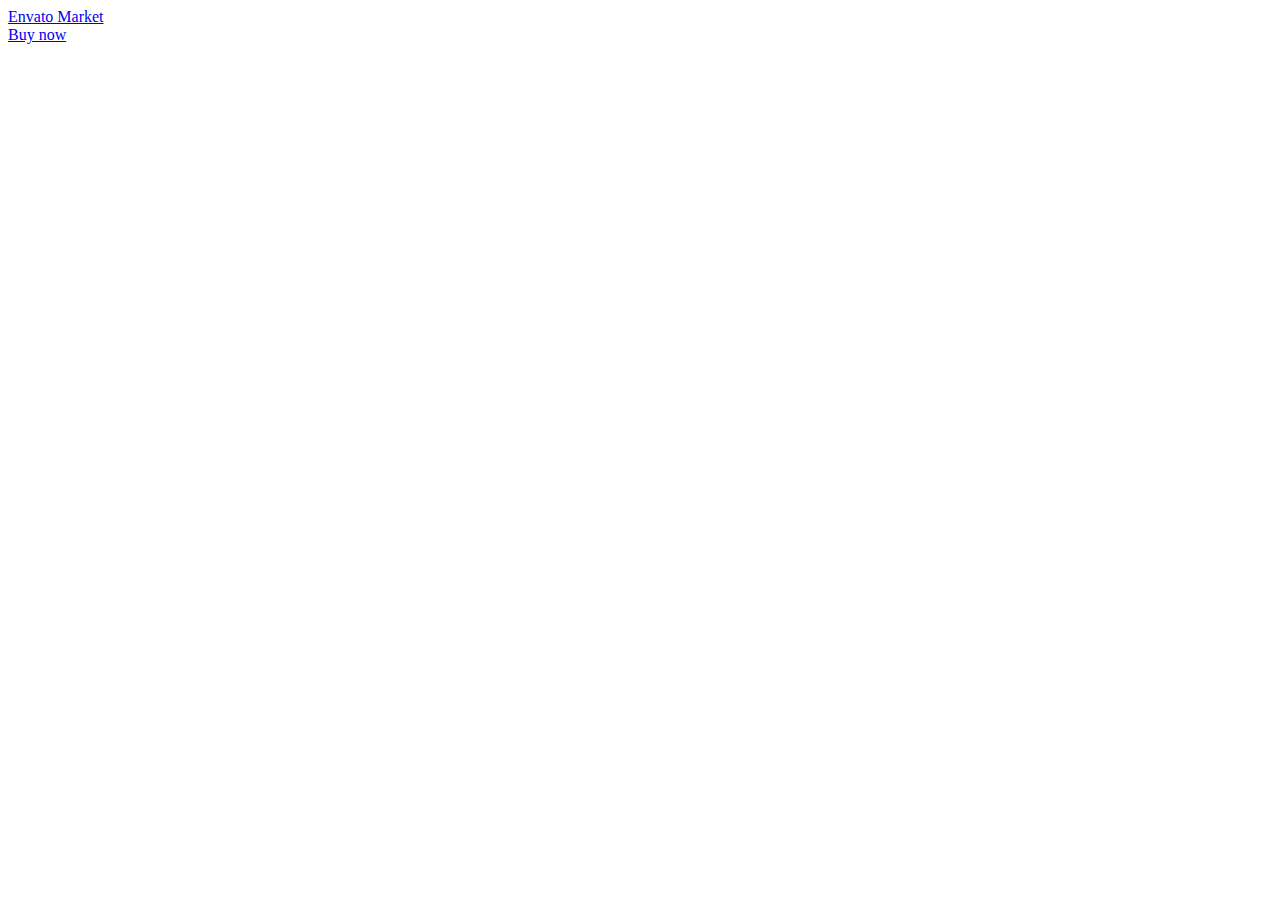
<file: Images p1/Waggy Tails - Responsive HTML Template Preview - ThemeForest.html>
<!doctype html>
<html lang="en" class="no-js">
  <head>
    <meta charset="utf-8">
    <link rel="dns-prefetch" href="//s3.envato.com" />
<link rel="preload" href="https://public-assets.envato-static.com/assets/generated_sprites/logos-6f8a015ab6d9602102f6c4dde38bf1a128f2647f20b76023c4793c2d3d86e57c.png" as="image" />
<link rel="preload" href="https://public-assets.envato-static.com/assets/generated_sprites/common-14f8bc60470b39265fe5c01e92035209bd04b91cd7da99d59ca3ccd9de5eac62.png" as="image" />

    <meta http-equiv="X-UA-Compatible" content="chrome=1">
    <title>Waggy Tails - Responsive HTML Template Preview - ThemeForest</title>
    <meta name="description" content="&amp;lt;a href=&amp;quot;https://preview.themeforest.net/item/waggy-tails-responsive-html-template/full_s...">
    <meta name="robots" content="noindex, nofollow" />
    <meta name="viewport" content="width=device-width, minimum-scale=1, maximum-scale=1" />
    <meta name="turbo-visit-control" content="reload">

    <link rel="stylesheet" media="all" href="https://public-assets.envato-static.com/assets/market/core/index-b4f78592e3e1c09f603503f7e1f7bac7224266a095a4b756b29c0f84357d523a.css" />
    <link rel="stylesheet" media="all" href="https://public-assets.envato-static.com/assets/market/pages/preview/index-701cd44de39ff0d37f7a6131f450d601714d003063f036644d3a46fcf0c98246.css" />

      <link rel="apple-touch-icon-precomposed" type="image/x-icon" href="https://public-assets.envato-static.com/icons/themeforest.net/apple-touch-icon-72x72-precomposed.png" sizes="72x72" />
  <link rel="apple-touch-icon-precomposed" type="image/x-icon" href="https://public-assets.envato-static.com/icons/themeforest.net/apple-touch-icon-114x114-precomposed.png" sizes="114x114" />
  <link rel="apple-touch-icon-precomposed" type="image/x-icon" href="https://public-assets.envato-static.com/icons/themeforest.net/apple-touch-icon-144x144-precomposed.png" sizes="144x144" />
<link rel="apple-touch-icon-precomposed" type="image/x-icon" href="https://public-assets.envato-static.com/icons/themeforest.net/apple-touch-icon-precomposed.png" />

    <script src="https://public-assets.envato-static.com/assets/market/pages/full_screen_preview/index-39fc94f50438714d8467e6c5e21895674c1ed3fb42ecf0bbda67669a448ef91e.js" nonce="Bq5/bh/Zn68Z44acsR2BlQ=="></script>

    <script nonce="Bq5/bh/Zn68Z44acsR2BlQ==">
//<![CDATA[
      //function to fix height of iframe!
      var calcHeight = function() {
        var headerDimensions = $('.preview__header').height();
        $('.full-screen-preview__frame').height($(window).height() - headerDimensions);
      }

      $(document).ready(function() {
        calcHeight();
      });

      $(window).resize(function() {
        calcHeight();
      }).load(function() {
        calcHeight();
      });

//]]>
</script>
    
  </head>
  <body class="full-screen-preview">
    <div class="preview__header" data-view="ctaHeader" data-item-id="36785443">
  <div class="preview__envato-logo">
    <a class="header-envato_market" href="https://themeforest.net/item/waggy-tails-responsive-html-template/36785443?clickid=Qbayi-3nixyNU%3Ae3n50BGQccUkDSLm1NVRGMQ00">Envato Market</a>
  </div>

  <div id="js-preview__actions" class="preview__actions">
  <div class="preview__action--buy">
    <a class="header-buy-now e-btn--3d -color-primary" href="https://themeforest.net/checkout/from_item/36785443?license=regular&amp;support=bundle_6month">Buy now</a>
  </div>
</div>
</div>
<iframe class="full-screen-preview__frame" src="https://ingridkuhn.com/themes/waggytails_html/index.php" name="preview-frame" frameborder="0" noresize="noresize" data-view="fullScreenPreview" allow="geolocation 'self'; autoplay 'self'">
</iframe>


    <script nonce="Bq5/bh/Zn68Z44acsR2BlQ==">
//<![CDATA[
      $(function(){viewloader.execute(Views);});

//]]>
</script>
    
<div id="affiliate-tracker" class="is-hidden" data-view="affiliatesTracker" data-cookiebot-enabled="true"></div>

      <script src="https://consent.cookiebot.com/uc.js" data-cbid="4a6af4ea-f614-41d8-b0a9-8bb6d7fe4799" async="async" id="Cookiebot" nonce="Bq5/bh/Zn68Z44acsR2BlQ=="></script>


  <script nonce="Bq5/bh/Zn68Z44acsR2BlQ==">
//<![CDATA[
  var ACCOUNTS = ["m"];
  window.ga=window.ga||function(){(ga.q=ga.q||[]).push(arguments)};ga.l=+new Date;

    var consentCookie = getCookie('CookieConsent');

    if (consentCookie) {
      var hasConsent = Market.Helpers.CookieConsent.given('statistics');

      if (hasConsent) {
        setupGoogleAnalytics();
        loadGoogleAnalytics();
        loadClickTracker();
        loadLinkingForAllAccounts();
      }
    } else {
      setupGoogleAnalytics();
      loadGoogleAnalytics();
      loadClickTracker();
      loadLinkingForAllAccounts();
    }

    window.addEventListener('CookiebotOnAccept', handleCookiebotAcceptDeclineEvent, false);
    window.addEventListener('CookiebotOnDecline', handleCookiebotAcceptDeclineEvent, false);
  removeOldExperimentCookies();
  trimGacUaCookies();

  function removeOldExperimentCookies() {
    let cookies = document.cookie.split('; ');
    for (let i in cookies) {
      let [cookieName, cookieVal] = cookies[i].split('=', 2);
      if (cookieName.startsWith('market_experiment_')) {
        $.removeCookie(cookieName, { path: '/', domain: '.' + window.location.host });
      }
    }
  }

  function trimGacUaCookies() {
    // Trim the list of gac cookies and only leave the most recent ones. This
    // prevents rejecting the request later on when the cookie size grows larger
    // than nginx buffers.
    let maxCookies = 15;
    var gacCookies = [];

    let cookies = document.cookie.split('; ');
    for (let i in cookies) {
      let [cookieName, cookieVal] = cookies[i].split('=', 2);
      if (cookieName.startsWith('_gac_UA')) {
        gacCookies.push([cookieName, cookieVal]);
      }
    }

    if (gacCookies.length <= maxCookies)
      return;

    gacCookies.sort((a, b) => { return (a[1] > b[1] ? -1 : 1); });

    for (let i in gacCookies) {
      if (i < maxCookies) continue;
      $.removeCookie(gacCookies[i][0], { path: '/', domain: '.' + window.location.host });
    }
  }

  function handleCookiebotAcceptDeclineEvent() {
    if (Cookiebot.consent.statistics) {
      if (!(window.ga && ga.create)) {
        setupGoogleAnalytics();
        loadGoogleAnalytics();
        loadClickTracker();
        loadLinkingForAllAccounts();
      }
    } else {
      unloadGoogleAnalytics()
    }

    if (!consentToExperimentsEnrollmentGiven()) {
      unenrollFromExperiments();
    }
  }

  function getCookie(name) {
    var name = name + "=";
    var decodedCookie = decodeURIComponent(document.cookie);
    var cookieContent = decodedCookie.split(';');

    for(var i = 0; i <cookieContent.length; i++) {
      var c = cookieContent[i];

      while (c.charAt(0) == ' ') {
        c = c.substring(1);
      }

      if (c.indexOf(name) == 0) {
        return c.substring(name.length, c.length);
      }
    }

    return false;
  }

  function delete_cookie_by_name(name) {
    document.cookie = name + "=; expires=Thu, 01 Jan 1970 00:00:00 UTC; path=/;";
  }

  function unloadGoogleAnalytics() {
    var payload = {"name":"m","allowLinker":true};
    var accountId = "UA-11834194-7";

    // Set the GA User Opt-out flag
    window['ga-disable-'+accountId] = true;

    // Do not explicitly make any further calls to ga()
    ga(payload.name+".remove");

    // Delete any existing GA cookies (_ga, _gat & _gaid) and GA Client ID from localStorage
    delete_cookie_by_name('_ga');
    delete_cookie_by_name('_gat');
    delete_cookie_by_name('_gid');

    // Delete LocalStorage Entries
    if (Market.Helpers.GaLsUtils.localStorageAvailable()) {
      var clientId = Market.Helpers.GaLsUtils.getClientId();

      if (!clientId) {
        return;
      }

      Market.Helpers.GaLsUtils.removeClientId();
    }

    // Do not transmit the Client ID to other sites upon navigation (i.e. autoLink)
  }

  function domLoaded() {
    return new Promise(resolve => {
      if (
        document.readyState === 'interactive' ||
        document.readyState === 'complete'
      ) {
        resolve()
      } else {
        document.addEventListener(
          'DOMContentLoaded',
          () => {
            resolve()
          },
          {
            capture: true,
            once: true,
            passive: true
          }
        )
      }
    })
  }

  function consentToExperimentsEnrollmentGiven () {
    return Market.Helpers.CookieConsent.given('preferences') && Market.Helpers.CookieConsent.given('statistics');
  }

  function unenrollFromExperiments() {
    var experimentCookieNames = [
      'market_experiments',
      'mk_ex',
      'meqc',
      'meqc2',
      'meqc3'
    ]

    var deletedCookies = [];

    _.each(experimentCookieNames, function(cookieName) {
      if ($.cookie(cookieName)) {
        $.removeCookie(cookieName, { path: '/', domain: '.' + window.location.host });
        deletedCookies.push(cookieName);
      }
    });
    for (var i = 0; i < ACCOUNTS.length; i++) {
      var t = ACCOUNTS[i];
      if(deletedCookies.length > 0) {
        ga(t+'.set', "exp", null);
        ga(t+'.set', "dimension21", null);
        ga(t+'.set', "dimension22", null);
      }
    }
  }

  function setExperimentEnrollments(experimentEnrolmentsDataString) {
    for (var i = 0; i < ACCOUNTS.length; i++) {
      var t = ACCOUNTS[i];
      var cookieValue = $.cookie('mk_ex');
      if (cookieValue && cookieValue.replace(/\*/g, '!') === experimentEnrolmentsDataString) {
        ga(t+'.set', "exp", experimentEnrolmentsDataString);
        ga(t+'.set', "dimension21", experimentEnrolmentsDataString);
        ga(t+'.set', "dimension22", experimentEnrolmentsDataString);
      } else {
        ga(t+'.set', "exp", null);
        ga(t+'.set', "dimension21", null);
        ga(t+'.set', "dimension22", null);
      }
    }
  }

  function loadLinkingForAllAccounts() {
    domLoaded().then(() => {
      window._envGaTrackerNames = ACCOUNTS;

      for (var i = 0; i < ACCOUNTS.length; i++) {
        var t = ACCOUNTS[i];

        ga(t+'.require', 'linker');

        ga(t+'.require', 'linkid', 'linkid.js');
      };

      document.body.addEventListener('click', function(event) {
        decorateLink(event);
      });
      document.body.addEventListener('contextmenu', function(event) {
        // Aside from a normal click, we need to handle the variety of ways users
        // can open a link in a new tab
        // Right click to open context menu
        decorateLink(event);
      });
      document.body.addEventListener('mousedown', function(event) {
        // Aside from a normal click, we need to handle the variety of ways users
        // can open a link in a new tab
        // Middle mouse button click
        if (event.button === 1) {
          decorateLink(event);
        }
      });
    });
  }

  function decorateLink(event) {

    window._envGaTrackerNames = ACCOUNTS;

    var currentTarget = jQuery(event.target);
    var link = currentTarget.closest('a')[0];
    var ourDomains = ["activeden.net","audiojungle.net","themeforest.net","videohive.net","graphicriver.net","3docean.net","codecanyon.net","photodune.net","market.styleguide.envato.com","elements.envato.com","build.envatohostedservices.com","author.envato.com","tutsplus.com","sites.envato.com","account.envato.com","forums.envato.com"];
    var filteredDomains = ourDomains.filter(function(domain) {
      return domain !== document.location.hostname;
    });

    for (var i = 0; i < ACCOUNTS.length; i++) {
      var t = ACCOUNTS[i];

      if (link && link.href) {
        if (filteredDomains.includes(link.hostname) || currentSiteLinkOpensInNewWindow(link)) {
          ga(t+'.linker:decorate', link)
        }
      }
    }
  }

  function currentSiteLinkOpensInNewWindow(link) {
    return document.location.hostname === link.hostname && link.target === '_blank';
  }

  function setupGoogleAnalytics() {
    (function () {
      var accountId = "UA-11834194-7";
      window['ga-disable-'+accountId] = false;

      var options = {"name":"m","allowLinker":true};

      if (Market.Helpers.GaLsUtils.localStorageAvailable()) {
        if (Market.Helpers.GaLsUtils.clientIdNotPresent()) {
          options.clientId = Market.Helpers.GaLsUtils.retrieveClientId();
        }

        ga("create", accountId, options);
        ga(function() {
          var tracker = ga.getByName(options.name);
          Market.Helpers.GaLsUtils.storeClientId(tracker.get('clientId'));
          for (var i = 0; i < ACCOUNTS.length; i++) {
            var t = ACCOUNTS[i];
            ga(t+'.set', 'dimension18', Market.Helpers.GaLsUtils.retrieveClientId())
          }
        })
      } else {
        ga("create", accountId, options);
      }

      window._envGaTrackerNames = ACCOUNTS;

      for (var i = 0; i < ACCOUNTS.length; i++) {
        var t = ACCOUNTS[i];

        ga(t+'.require', "GTM-5VPWWP");

        ga(t+'.require', 'ec');

        ga(t+'.require', 'displayfeatures');

        ga(t+'.set', 'dimension20', 'other')

        var itemPageIdMatch = window.location.pathname.match(/^\/item\/[a-z-]+\/(?:reviews\/)?(\d+)(?:\/comments|\/support)?$/);
        if (itemPageIdMatch) {
          // Fetch item ID from path
          var itemId = itemPageIdMatch[1];
          ga(t+'.set', 'dimension23', itemId);
        }



        if (!getCookie('CookieConsent') || consentToExperimentsEnrollmentGiven()) {
          var experimentEnrolmentsDataString = ""
          setExperimentEnrollments(experimentEnrolmentsDataString);
        }

          if ('') {
            ga(t+'.send', {
              hitType: 'pageview',
              page: ''
            });
          } else if ('') {
            // append the analytics_suffix to the page path so the flash alert/error type can be tracked
            var analyticsSuffix = $.trim('').replace(/([A-Z])/g, '$1').replace(/[-_\s]+/g, '-').toLowerCase();
            var uri = URI(window.location.pathname + window.location.search);
            uri.path(uri.path() + '/' + analyticsSuffix);
            var tracking_path = uri.path() + uri.search();
            ga(t+'.send', {
              hitType: 'pageview',
              page: tracking_path,
            });
          } else {
            ga(t+'.send', 'pageview');
          }
      }

      loadLinkingForAllAccounts()
    }());
  }

  function loadGoogleAnalytics() {
    (function () {

      var s=document.createElement('script');
      s.type='text/javascript';
      s.async=true;
        s.src='https://www.google-analytics.com/analytics.js';
      var x=document.getElementsByTagName('script')[0];
      x.parentNode.insertBefore(s,x);
    }());
  }

  function loadClickTracker() {
    $('body').click( function (e) {
      sendStandardEvent(e.target, { eventType: 'click' });
    });
  }

  
    var accountId = "UA-76370337-3";

    var options = {
      name: "author_analytics",
      allowLinker: true,
      alwaysSendReferrer: true,
      cookieDomain: "auto",
    };

    if (Market.Helpers.GaLsUtils.localStorageAvailable()) {
      if (Market.Helpers.GaLsUtils.clientIdNotPresent()) {
        options.clientId = Market.Helpers.GaLsUtils.retrieveClientId();
      }

      ga("create", accountId, options);
    } else {
      ga("create", accountId, options);
    }


      ga("author_analytics.send", "pageview");




//]]>
</script>
<script src="https://public-assets.envato-static.com/assets/market/core/standardised_google_analytics_helpers-2b8a6fa27e72433b3f73ec0da6207cd6ba4198dcef039d50f0c7af222f3d8c30.js" nonce="Bq5/bh/Zn68Z44acsR2BlQ=="></script>


  
<script nonce="Bq5/bh/Zn68Z44acsR2BlQ==">
//<![CDATA[

    if (typeof Cookiebot !== 'undefined' && Cookiebot.consent && Cookiebot.consent.statistics ) {
      enableGoogleAnalyticsLinkWrapper();
    } else {
      window.addEventListener('CookiebotOnAccept', function (e) {
        if (Cookiebot.consent.statistics) {
          enableGoogleAnalyticsLinkWrapper();
        }
      }, false);
    }

  function enableGoogleAnalyticsLinkWrapper() {
    // GA: universal analytics link wrapper
    (function(){
        window._envTrkrs = [["m", "UA-11834194-7"]];

        var debug = false;
        var MAX_RETRIES = 10;

        /*
           The script needs to wait until the Analytics script
           has been downloaded from Google before initializing
        */
        var waitForAnalytics = function(){
            this.count = this.count || 0;

            if (window.ga && ga.getByName) {
                e.init();
            } else {
                if (count < MAX_RETRIES) { setTimeout(waitForAnalytics, 250); }
                count++;
            }
        };

        var e = {
            _envArray: [],
            _envTrkrs: (window._envTrkrsCust && window._envTrkrsCust.length) ? window._envTrkrs.concat(window._envTrkrsCust) : window._envTrkrs,
            init: function() {
                for (var i=0; i < _envTrkrs.length; i++) {
                    var name = _envTrkrs[i][0];

                    if (!ga.getByName(name)) {
                        var accountId = _envTrkrs[i][1];

                        var options = {
                            name: name,
                            allowLinker: true,
                            cookieDomain: "auto",
                        };

                        if (Market.Helpers.GaLsUtils.localStorageAvailable()) {
                            if (Market.Helpers.GaLsUtils.clientIdNotPresent()) {
                                options.clientId = Market.Helpers.GaLsUtils.retrieveClientId();
                            }

                            ga("create", accountId, options);
                        } else {
                            ga("create", accountId, options);
                        }
                    }
                }

                document.addEventListener('DOMContentLoaded', function(){
                    e.wrapperInit();
                });

                if (debug) {console.log('Initiated');}
            },
            wrapperInit: function() {
                if (typeof window._envIsRunning != 'undefined' || window._envIsRunning == true) {
                    return
                }
                window._envIsRunning = true;

                if (document.addEventListener) {
                    document.addEventListener('click', function(event){
                        var target = event.target;
                        if (target && target.tagName === 'A') {
                            e._envLinksTracker(event);
                        }
                    });
                }
            },
            isInArray: function(e, t) {
                for (var n = 0; n < t.length; n++) {
                    var r = new RegExp(t[n], 'i');
                    if (r.test(e)) {
                        return n
                    }
                }
                return -1
            },
            _envTrackevent: function(e, t, n, r) {
                for (var i = 0; i < this._envTrkrs.length; i++) {
                    var s = this._envTrkrs[i][0].length == 0 ? '' : this._envTrkrs[i][0] + '.';
                    r.length == 0 ? ga(s + 'send', 'event', e, t, n) : ga(s + 'send', 'event', e, t, n, r)
                }
            },
            _envTrackpageview: function(e, t) {
                t = t.charAt(0) == '/' ? t : '/' + t;
                for (var n = 0; n < this._envTrkrs.length; n++) {
                    var r = this._envTrkrs[n][0].length == 0 ? '' : this._envTrkrs[n][0] + '.';
                    ga(r + 'send', 'pageview', e + t);
                }
            },
            _envLinksTracker: function(t) {
                var r = false;
                var i = {
                    outbound: {
                        run: true,
                        useEvent: true
                    },
                    download: {
                        run: true,
                        useEvent: true,
                        reg: ''
                    },
                    self: {
                        run: false,
                        useEvent: true
                    },
                    mail: {
                        run: true,
                        useEvent: true
                    },
                    ext: /\.(doc.?|xls.?|ppt.?|exe|zip|rar|gz|tar|tgz|dmg|csv|pdf|xpi|txt|mp3)$/i
                };
                var s = t.srcElement ? t.srcElement : this;
                if (t.srcElement) {
                    r = true
                }
                while (s.tagName != 'A') {
                    s = s.parentNode
                }
                if (s.href == undefined || s.href == null) {
                    return true
                }
                var o = s.href;
                if (o.length == 0) return;
                var u = s.hostname.toLowerCase();
                var a = s.pathname;
                if (a.length == 0) {
                    a = '/'
                } else if (a.substr(0, 1) != '/') {
                    a = '/' + a
                }
                var f = s.protocol;
                var l = s.search;
                var c = location.hostname;
                c = c.replace(/^www\./i, '').toLowerCase();
                u = u.replace(/^www\./i, '').toLowerCase();
                if (o.match(/^#/)) {
                    if (i.self.run) {
                        i.self.useEvent ? e._envTrackevent('self', 'click - ' + c, o, '') : e._envTrackpageview('/virtual/self', '/' + o);
                        return true
                    }
                } else if (f.match(/^mailto:/i)) {
                    if (i.mail.run) {
                        o = o.replace(/^mailto:/i, '');
                        i.mail.useEvent ? e._envTrackevent('mailto', 'click - ' + c, o, '') : e._envTrackpageview('/virtual/mailto', o);
                        return true
                    }
                } else if ((new RegExp(i.ext)).test(a)) {
                    if (i.download.run) {
                        o = o.replace(/^https?:\/\//i, '');
                        i.download.useEvent ? e._envTrackevent('download', 'click - ' + c, o, '') : e._envTrackpageview('/virtual/download', o);
                        return true
                    }
                } else if (u == undefined || u.length == 0 || f.match(/^javascript:/i)) {
                    return
                } else if ((new RegExp(c + '$', 'i')).test(u) || (new RegExp(u + '$', 'i')).test(c)) {
                    if (i.download.run && i.download.reg.length != 0) {
                        if ((new RegExp(i.download.reg, 'i')).test(a + l)) {
                            o = o.replace(/^https?:\/\//i, '');
                            i.download.useEvent ? e._envTrackevent('download', 'click - ' + c, o, '') : e._envTrackpageview('/virtual/download', o);
                            return true
                        }
                    }
                } else if (u != c) {
                    if (e.isInArray(u, e._envArray) == -1) {
                        if (i.outbound.run) {
                            i.outbound.useEvent ? e._envTrackevent('outbound', 'click - ' + c, u + a + l, '') : e._envTrackpageview('/virtual/outbound', u + a);
                            return true
                        }
                    } else if (e.isInArray(u, e._envArray) != -1) {
                        var h = s.target;
                        if (h != null && h == '_blank') {
                            if ((new RegExp(/_utma=/)).test(l)) {
                                return true
                            }
                            var p = e._envTrkrs[0][0].length == 0 ? '' : _envTrkrs[0][0] + '.';
                            return true
                        } else {
                            return false
                        }
                    }
                }
            }
        };

        waitForAnalytics();
    })()
  }

//]]>
</script>



<script nonce="Bq5/bh/Zn68Z44acsR2BlQ==">
//<![CDATA[
  // Set Datadog custom attributes
  (function () {
    if (typeof window.datadog_attributes != 'object')
      window.datadog_attributes = {}
    window.datadog_attributes['pageType'] = 'other'

    // Log experiment enrolment
    var experiment_data_string = "" + "!"
    window.datadog_attributes['experiments'] = experiment_data_string
  })()

//]]>
</script>

  <script nonce="Bq5/bh/Zn68Z44acsR2BlQ==">
//<![CDATA[
    if (typeof Cookiebot !== 'undefined' && Cookiebot.consent && Cookiebot.consent.marketing) {
      enableGoogleTagManager();
    } else {
      window.addEventListener('CookiebotOnAccept', function (e) {
        if (Cookiebot.consent.marketing) {
          enableGoogleTagManager();
        }
      }, false);
    }

  function enableGoogleTagManager() {
    var gtmId = 'GTM-585RXMV';
    // Google Tag Manager Tracking Code
    (function(w,d,s,l,i) {
      w[l]=w[l]||[];w[l].push({'gtm.start':
        new Date().getTime(),event:'gtm.js'});
      var f=d.getElementsByTagName(s)[0],
        j=d.createElement(s),dl=l!='dataLayer'?'&l='+l:'';
      j.async=true;j.src='https://www.googletagmanager.com/gtm.js?id='+i+dl;
      f.parentNode.insertBefore(j,f);
    })(window,document,'script','dataLayer',gtmId);


    window.addEventListener('load', function() {
      window.dataLayer.push({
        event: 'pinterestReady'
      });
    });
  }

//]]>
</script>


</body></html>
</file>
